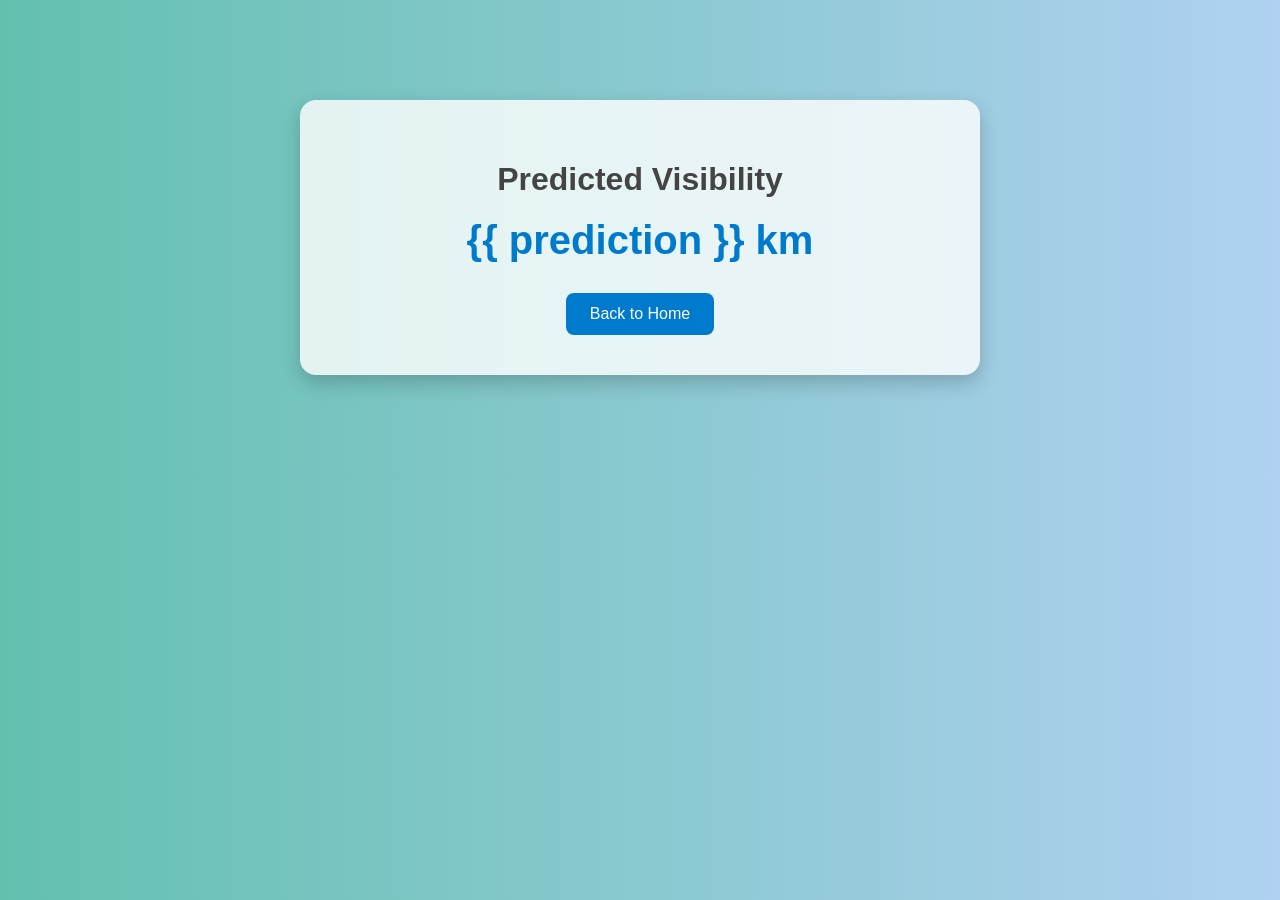
<file: templates/result.html>
<!DOCTYPE html>
<html lang="en">
<head>
    <meta charset="utf-8">
    <title>Prediction Result</title>
    <style>
        body {
            font-family: 'Segoe UI', Tahoma, Geneva, Verdana, sans-serif;
            background: linear-gradient(to right, #63c0af, #b0d1f1);
            color:#333;
            margin: 0;
            padding: 0;
        }

        .container {
            max-width: 600px;
            margin: 100px auto;
            padding: 40px;
            background-color:#ffffffcc;
            border-radius:16px;
            box-shadow: 0 8px 20px rgba(0, 0, 0, 0.2);
            text-align: center;
        }
        
        h1{
            color:#444;
            margin-bottom: 20px;
        }

        .prediction {
            font-size: 2.5rem;
            font-weight: bold;
            color: #007acc;
            margin-bottom: 30px;    
        }

        a {
            display: inline-block;
            text-decoration: none;
            background-color: #007acc;
            color: white;
            padding: 12px 24px;
            border-radius: 8px;
            transition: background-color 0.3s ease;
        }

        a:hover {
            background-color: #005f99;
        }

    </style>
</head>

<body>
    <div class="container">
        <h1>Predicted Visibility</h1>
        <div class="prediction">
            {{ prediction }} km
        </div>
        <a href="/">Back to Home</a>
    </div>
</body>
</html>
</file>
